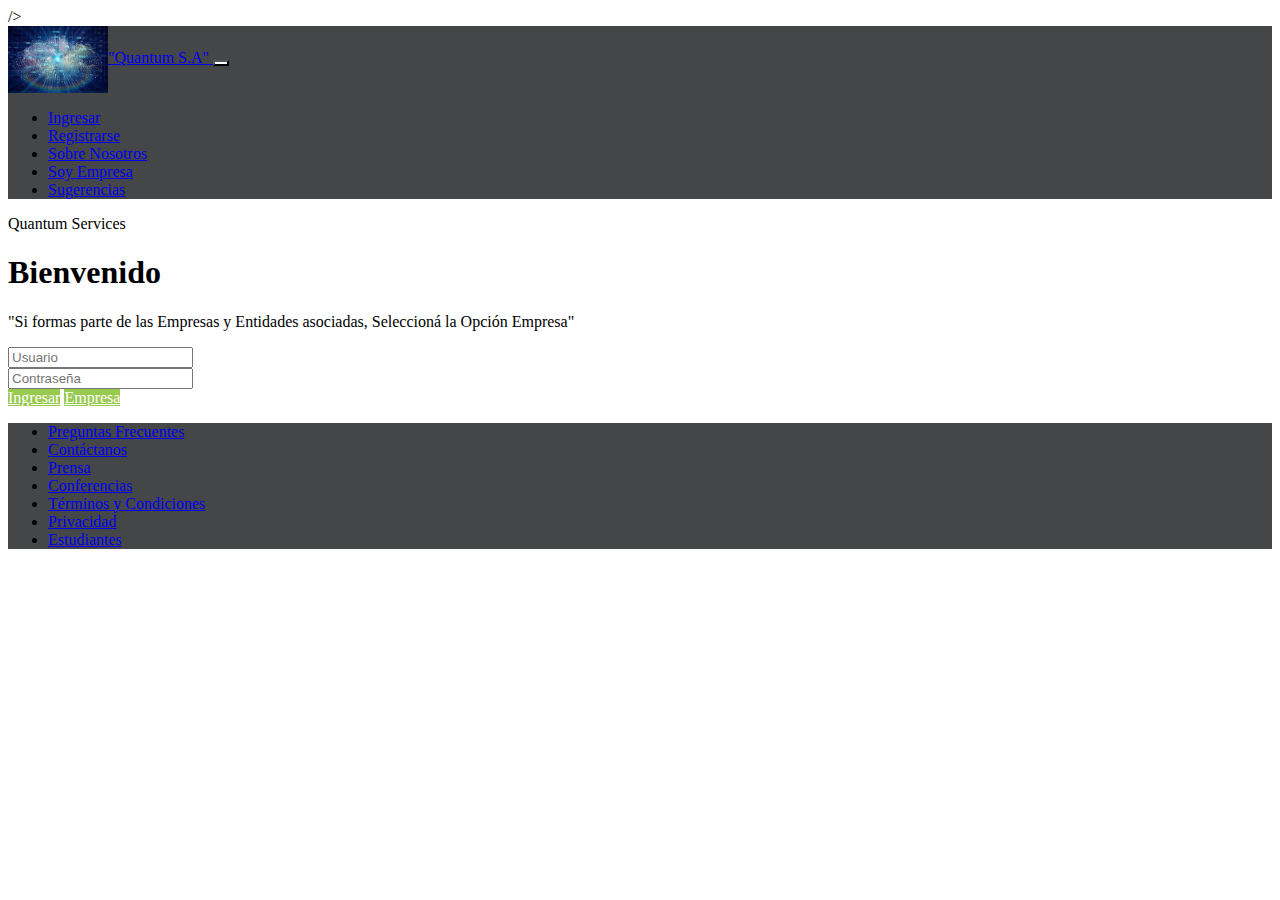
<file: Log In.html>
<!DOCTYPE html>
<g="es">
  <head>
    <meta charset="UTF-8" />
    <meta http-equiv="X-UA-Compatible" content="IE=edge" />
    <meta name="viewport" content="width=device-width, initial-scale=1.0" />
    <title>Quantum Services</title>
       <link
      href="https://cdn.jsdelivr.net/npm/bootstrap@5.2.3/dist/css/bootstrap.min.css"
      rel="stylesheet" integrity="sha384-rbsA2VBKQhggwzxH7pPCaAqO46MgnOM80zW1RWuH61DGLwZJEdK2Kadq2F9CUG65"
      crossorigin="anonymous"
    />
    <link rel="stylesheet" href="./styles.css" />
    <style type="text/css" id="operaUserStyle"></style>
    />
  </head>
 <body>
  <header>
    <nav class="navbar fixed-top navbar-expand-lg navbar-dark" style="background-color: #454647;">
    <div class="container">
      <a class="navbar-brand" href="/Index.html">
        <img src="/Images/Quantum-Algorithm.jpg" alt width="100" height style="vertical-align: middle">"Quantum S.A"
      </a>
      <button class="navbar-toggler" type="button" data-bs-toggle="collapse" data-bs-target="#navbarNav" aria-controls="navbarNav" aria-expanded="false" aria-label="Toggle navigation">
        <span class="navbar-toggler-icon"></span>
      </button>
    <div class="collapse navbar-collapse flex-row-reverse" id="navbarNav">
      <ul class="navbar-nav">
        <li class="nav-item">
          <a class="nav-link active" aria-current="page" href="/Log In.html">Ingresar</a>
        </li>
        <li class="nav-item">
          <a class="nav-link" href="/Registro.html">Registrarse</a>
        </li>
        <li class="nav-item">
          <a class="nav-link" href="/Nosotros.html">Sobre Nosotros</a>
        </li>
        <li class="nav-item">
          <a class="nav-link" href="/Log In.html">Soy Empresa</a>
        </li>
        <li class="nav-item">
          <a class="nav-link" href="/Sugerencia.html">Sugerencias</a>
        </li>
      </ul>
    </div>
    </div>
    </nav>
</header>
<main>
    <span>Quantum Services</span>
<h1>Bienvenido</h1>
<p>"Si formas parte de las Empresas y Entidades asociadas, Seleccioná la Opción Empresa"</p>
<form>
<div class="row mb-10" >
<div class="col col-sm-4">
  <input type="text" class="form-control" placeholder="Usuario" aria-label="Usuario">
  </div> 
  <div class="col col-sm-4">
    <input type="text" class="form-control" placeholder="Contraseña" aria-label="Contraseña">
  </div> 
  <div>
    <a class="btn btn-primary" href="/Cursos.html" role="button" style="width: 20%; background-color:  #98ca50; color: white">Ingresar</a>
    <a class="btn btn-primary" href="/Index.html" role="button" style="width: 20%; background-color:  #98ca50; color: white">Empresa</a>

</div> 
</form>
</div>
</div>
</main>

<footer>
    <nav class="navbar navbar-expand-lg navbar-dark" style="background-color: #454647;">
      <div class="container">
        <ul class="navbar-nav" style="justify-content: space-between; width: 100%;">
        <li class="nav-item">
          <a class="nav-link" href="#">Preguntas Frecuentes</a>
        </li>
        <li class="nav-item">
          <a class="nav-link" href="#">Contáctanos</a>
        </li>
        <li class="nav-item">
          <a class="nav-link" href="#">Prensa</a>
        </li>
        <li class="nav-item">
          <a class="nav-link" href="#">Conferencias</a>
        </li>
        <li class="nav-item">
          <a class="nav-link" href="#">Términos y Condiciones</a>
        </li>
        <li class="nav-item">
          <a class="nav-link" href="#">Privacidad</a>
        </li>
        <li class="nav-item">
          <a class="nav-link" href="#">Estudiantes</a>
        </li>
        </ul>
      </div>
    </nav>
  </footer>
      <!--wow.js-->
      <script src="js/wow.min.js"></script>
      <script>
        new WOW().init();
      </script>
      <!--bootstrap-->
      <script
        src="https://cdn.jsdelivr.net/npm/bootstrap@5.2.3/dist/js/bootstrap.bundle.min.js"
        integrity="sha384-kenU1KFdBIe4zVF0s0G1M5b4hcpxyD9F7jL+jjXkk+Q2h455rYXK/7HAuoJl+0I4"
        crossorigin="anonymous"
      ></script>
  
    </body>
  </html>
</file>
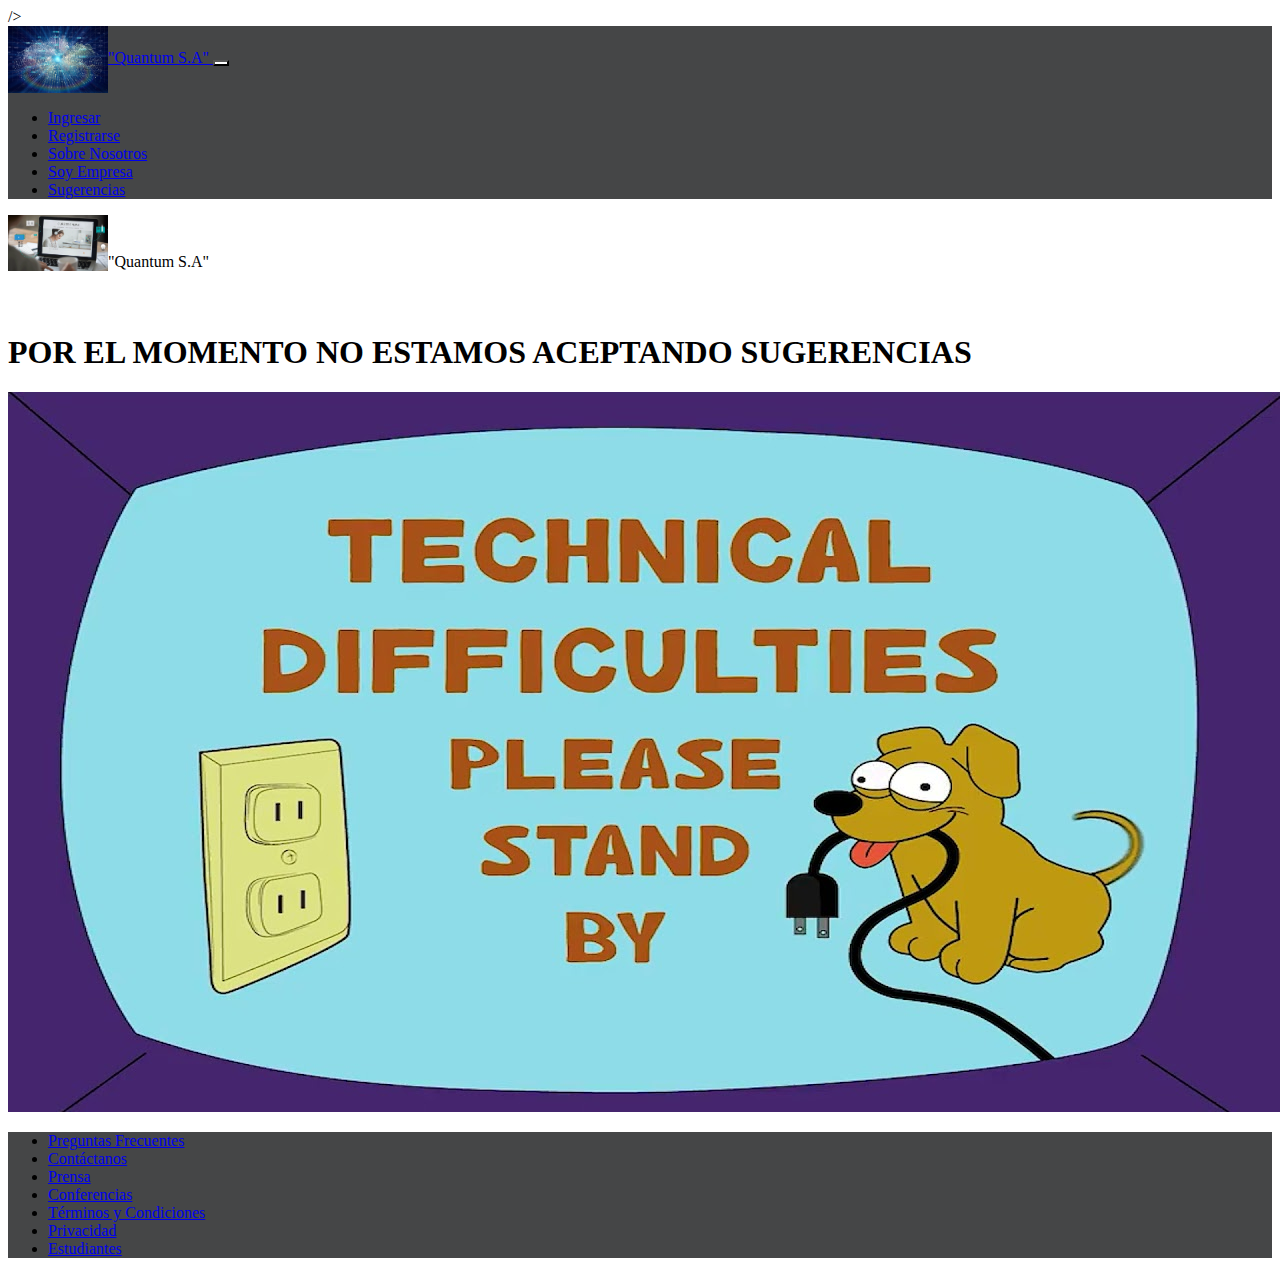
<file: Sugerencia.html>
<!DOCTYPE html>
<g="es">
  <head>
    <meta charset="UTF-8" />
    <meta http-equiv="X-UA-Compatible" content="IE=edge" />
    <meta name="viewport" content="width=device-width, initial-scale=1.0" />
    <title>Quantum Services</title>
       <link
      href="https://cdn.jsdelivr.net/npm/bootstrap@5.2.3/dist/css/bootstrap.min.css"
      rel="stylesheet" integrity="sha384-rbsA2VBKQhggwzxH7pPCaAqO46MgnOM80zW1RWuH61DGLwZJEdK2Kadq2F9CUG65"
      crossorigin="anonymous"
    />
    <link rel="stylesheet" href="./styles.css" />
    <style type="text/css" id="operaUserStyle"></style>
    />
  </head>
 <body>
  <header>
    <nav class="navbar fixed-top navbar-expand-lg navbar-dark" style="background-color: #454647;">
    <div class="container">
      <a class="navbar-brand" href="/Index.html">
        <img src="/Images/Quantum-Algorithm.jpg" alt width="100" height style="vertical-align: middle">"Quantum S.A"
      </a>
      <button class="navbar-toggler" type="button" data-bs-toggle="collapse" data-bs-target="#navbarNav" aria-controls="navbarNav" aria-expanded="false" aria-label="Toggle navigation">
        <span class="navbar-toggler-icon"></span>
      </button>
    <div class="collapse navbar-collapse flex-row-reverse" id="navbarNav">
      <ul class="navbar-nav">
        <li class="nav-item">
          <a class="nav-link active" aria-current="page" href="/Log In.html">Ingresar</a>
        </li>
        <li class="nav-item">
          <a class="nav-link" href="/Registro.html">Registrarse</a>
        </li>
        <li class="nav-item">
          <a class="nav-link" href="/Nosotros.html">Sobre Nosotros</a>
        </li>
        <li class="nav-item">
          <a class="nav-link" href="/Log In.html">Soy Empresa</a>
        </li>
        <li class="nav-item">
          <a class="nav-link" href="/Sugerencia.html">Sugerencias</a>
        </li>
      </ul>
    </div>
    </div>
    </nav>
  </header>
  <main>
    <div class="container">
        <div class="container">
            <img src="/Images/cursos-online.jpg" alt width="100" height style="vertical-align: bottom">"Quantum S.A"
        </div>
    </div>
    <div class="container" style="margin-top: 5%;">
          <h1>POR EL MOMENTO NO ESTAMOS ACEPTANDO SUGERENCIAS</h1>
          <img src="/Images/prob.jpg"></i>
    </div>
  
  </main>
  <footer>
    <nav class="navbar navbar-expand-lg navbar-dark" style="background-color: #454647;">
      <div class="container">
        <ul class="navbar-nav" style="justify-content: space-between; width: 100%;">
        <li class="nav-item">
          <a class="nav-link" href="#">Preguntas Frecuentes</a>
        </li>
        <li class="nav-item">
          <a class="nav-link" href="#">Contáctanos</a>
        </li>
        <li class="nav-item">
          <a class="nav-link" href="#">Prensa</a>
        </li>
        <li class="nav-item">
          <a class="nav-link" href="#">Conferencias</a>
        </li>
        <li class="nav-item">
          <a class="nav-link" href="#">Términos y Condiciones</a>
        </li>
        <li class="nav-item">
          <a class="nav-link" href="#">Privacidad</a>
        </li>
        <li class="nav-item">
          <a class="nav-link" href="#">Estudiantes</a>
        </li>
        </ul>
      </div>
    </nav>
  </footer>
      <!--wow.js-->
      <script src="js/wow.min.js"></script>
      <script>
        new WOW().init();
      </script>
      <!--bootstrap-->
      <script
        src="https://cdn.jsdelivr.net/npm/bootstrap@5.2.3/dist/js/bootstrap.bundle.min.js"
        integrity="sha384-kenU1KFdBIe4zVF0s0G1M5b4hcpxyD9F7jL+jjXkk+Q2h455rYXK/7HAuoJl+0I4"
        crossorigin="anonymous"
      ></script>
  
    </body>
  </html>
</file>
<file: styles.css>
.container1{
  margin-right: inherit;
  position:relative;

}
.text{
  position:absolute;
  top: 0;
  left: 0;
  z-index: 1;
}
.carrousel{
  position: relative;
  z-index: 0;
}
.main{
  background-image:"./images.fondo.jpg";
}
.navbar-toggler {
 background-color: white;
}
/* ---------------------------------------- */
/*            Tarjetas-Boton                */
/* ---------------------------------------- */

.borde-color-azul {
  cursor:pointer;
  margin: 10px;
  padding-top: 10px;
  border-color: rgb(63, 128, 220);
  box-shadow: 2px 2px 5px  rgb(63, 128, 220);
}

.borde-color-naranja{
  cursor:pointer;
  margin: 10px;
  padding-top: 10px;
  border-color: orange;
  box-shadow: 2px 2px 5px orange;
} 


/* ---------------------------------------- */
/*              Formulario                  */
/* ---------------------------------------- */

/* Botones */
.btnForm {
  /*margin-inline: 1px;*/
  background-color: rgb(121, 184, 26);
  border-color: rgb(121, 184, 26);
}

.btn:hover {
  color: var(--bs-btn-hover-color);
  background-color:  rgb(92, 140, 20);
  border-color: rgb(92, 140, 20);
}
</file>
